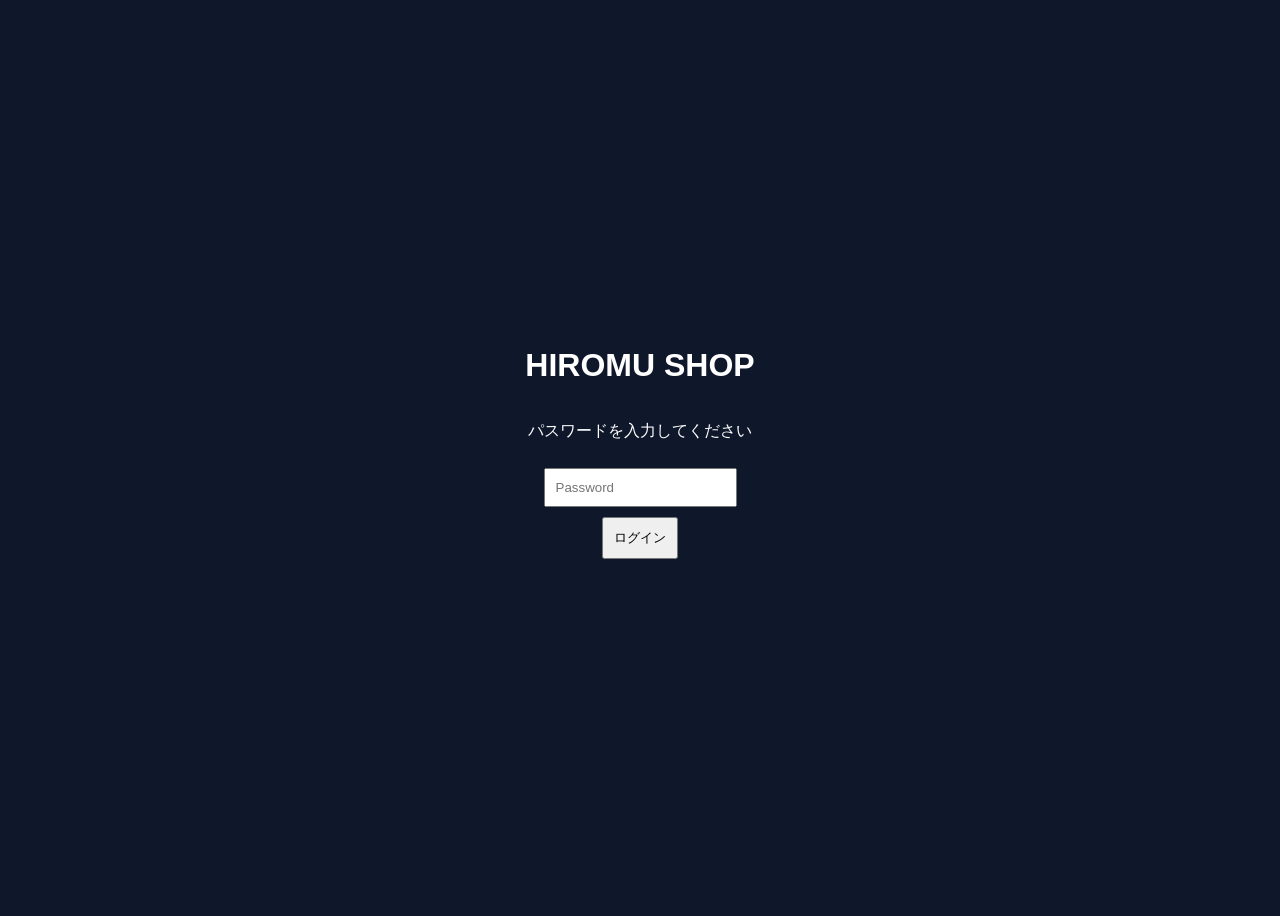
<file: site/index.html>
<!doctype html>
<html lang="ja">
<head>
  <meta charset="utf-8" />
  <meta name="viewport" content="width=device-width,initial-scale=1" />
  <title>HIROMU SHOP</title>
  <link rel="stylesheet" href="styles.css">
  <script>
  if (sessionStorage.getItem("auth") !== "ok") {
    window.location.href = "login.html";
  }
</script>

</head>
<body>
  <header class="site-header">
    <div class="container">
      <a class="logo" href="#">HIROMU SHOP</a>
      <nav class="nav">
        <a href="#about">About</a>
        <a href="#items">Items</a>
        <a href="#contact">Contact</a>
      </nav>
    </div>
  </header>

  <main>
    <section class="hero">
      <div class="container">
        <h1>オンラインショッピング</h1>
        <p>ハンバーガーはうまいぞぉ</p>
        <a class="btn" href="#items">商品を見る</a>
      </div>
    </section>

    <section id="about" class="container info">
      <h2>About</h2>
      <p>HIROMU SHOP は、最高のハンバーガーとポテトとドリンクをお届けします。</p>
    </section>

    <section id="items" class="container items-grid">
      <h2>Items</h2>
      <div class="grid">
        <article class="card">
          <div class="thumb">
            <img src="./images/hamburger.png" alt="ハンバーガー">
          </div>
          <h3>ハンバーガー</h3>
          <p>ジューシーなハンバーガー。自慢の一品！</p>
          <a class="small-btn" href="./images/hamburger.png">詳細</a>
        </article>

        <article class="card">
          <div class="thumb">
            <img src="./images/potato.png" alt="ポテト">
          </div>
          <h3>ポテト</h3>
          <p>サクサクのポテト。セットでどうぞ。</p>
          <a class="small-btn" href="./images/potato.png">詳細</a>
        </article>

        <article class="card">
          <div class="thumb">
            <img src="./images/drink.png" alt="ドリンク">
          </div>
          <h3>コーラ</h3>
          <p>キンキンに冷えたコーラ！</p>
          <a class="small-btn" href="./images/drink.png">詳細</a>
        </article>
      </div>
    </section>

    <section id="contact" class="container contact">
      <h2>Contact</h2>
      <p>お問い合わせメール: <a href="うんち">うんち</a></p>
    </section>
  </main>

  <footer class="site-footer">
    <div class="container">
      <small>© 2025 HIROMU SHOP</small>
    </div>
  </footer>
</body>
</html>
</file>
<file: site/styles.css>
:root{
  --bg:#0f1724;
  --card:#0b1220;
  --accent:#f97316;
  --muted:#94a3b8;
  --glass: rgba(255,255,255,0.03);
}

*{box-sizing:border-box}
html,body{
  height:100%;
  margin:0;
  font-family:system-ui,-apple-system,Segoe UI,Roboto,'Hiragino Kaku Gothic ProN',Meiryo,sans-serif;
  background:linear-gradient(180deg,#071022,var(--bg));
  color:#e6eef8;
}

.container{max-width:1100px;margin:0 auto;padding:24px;}

.site-header{
  backdrop-filter:blur(6px);
  position:sticky;
  top:0;
  background:linear-gradient(180deg, rgba(0,0,0,0.25), rgba(0,0,0,0.15));
  border-bottom:1px solid rgba(255,255,255,0.03);
}
.site-header .container{
  display:flex;
  align-items:center;
  justify-content:space-between;
}
.logo{
  font-weight:800;
  letter-spacing:1px;
  text-decoration:none;
  color:var(--accent);
  font-size:1.1rem;
}
.nav a{
  margin-left:18px;
  text-decoration:none;
  color:var(--muted);
  font-size:0.95rem;
}

.hero{
  padding:80px 0;
  text-align:left;
}
.hero h1{
  font-size:2rem;
  margin:0 0 12px;
  line-height:1.05;
  color:#fff;
}
.hero p{
  margin:0 0 18px;
  color:var(--muted);
  max-width:60%;
}

.btn{
  display:inline-block;
  padding:10px 16px;
  border-radius:10px;
  background:linear-gradient(90deg,var(--accent),#fb923c);
  text-decoration:none;
  color:#071022;
  font-weight:700;
}

.info{padding:36px 0;}
.items-grid{padding:24px 0;}
.grid{
  display:grid;
  grid-template-columns:repeat(auto-fit,minmax(220px,1fr));
  gap:18px;
}
.card{
  background:var(--glass);
  padding:16px;
  border-radius:12px;
  border:1px solid rgba(255,255,255,0.03);
}

.thumb {
  position: relative;
  width: 100%;
  height: 150px;
  border-radius: 8px;
  overflow: hidden;
  background: linear-gradient(180deg, rgba(255,255,255,0.02), rgba(0,0,0,0.2));
  margin-bottom: 10px;
}
.thumb img {
  position: absolute;
  width: 100%;
  height: 100%;
  object-fit: cover;
}

.small-btn{
  display:inline-block;
  margin-top:8px;
  padding:6px 10px;
  border-radius:8px;
  background:transparent;
  border:1px solid rgba(255,255,255,0.04);
  text-decoration:none;
  color:var(--muted);
  font-size:0.9rem;
}

.contact{
  padding:24px 0;
  border-top:1px dashed rgba(255,255,255,0.02);
}
.site-footer{
  padding:18px 0;
  color:var(--muted);
  text-align:center;
  border-top:1px solid rgba(255,255,255,0.02);
  font-size:0.9rem;
}

@media (max-width:720px){
  .hero p{max-width:100%;}
  .site-header .container{padding:8px 16px;}
  .logo{font-size:1rem;}
}
</file>
